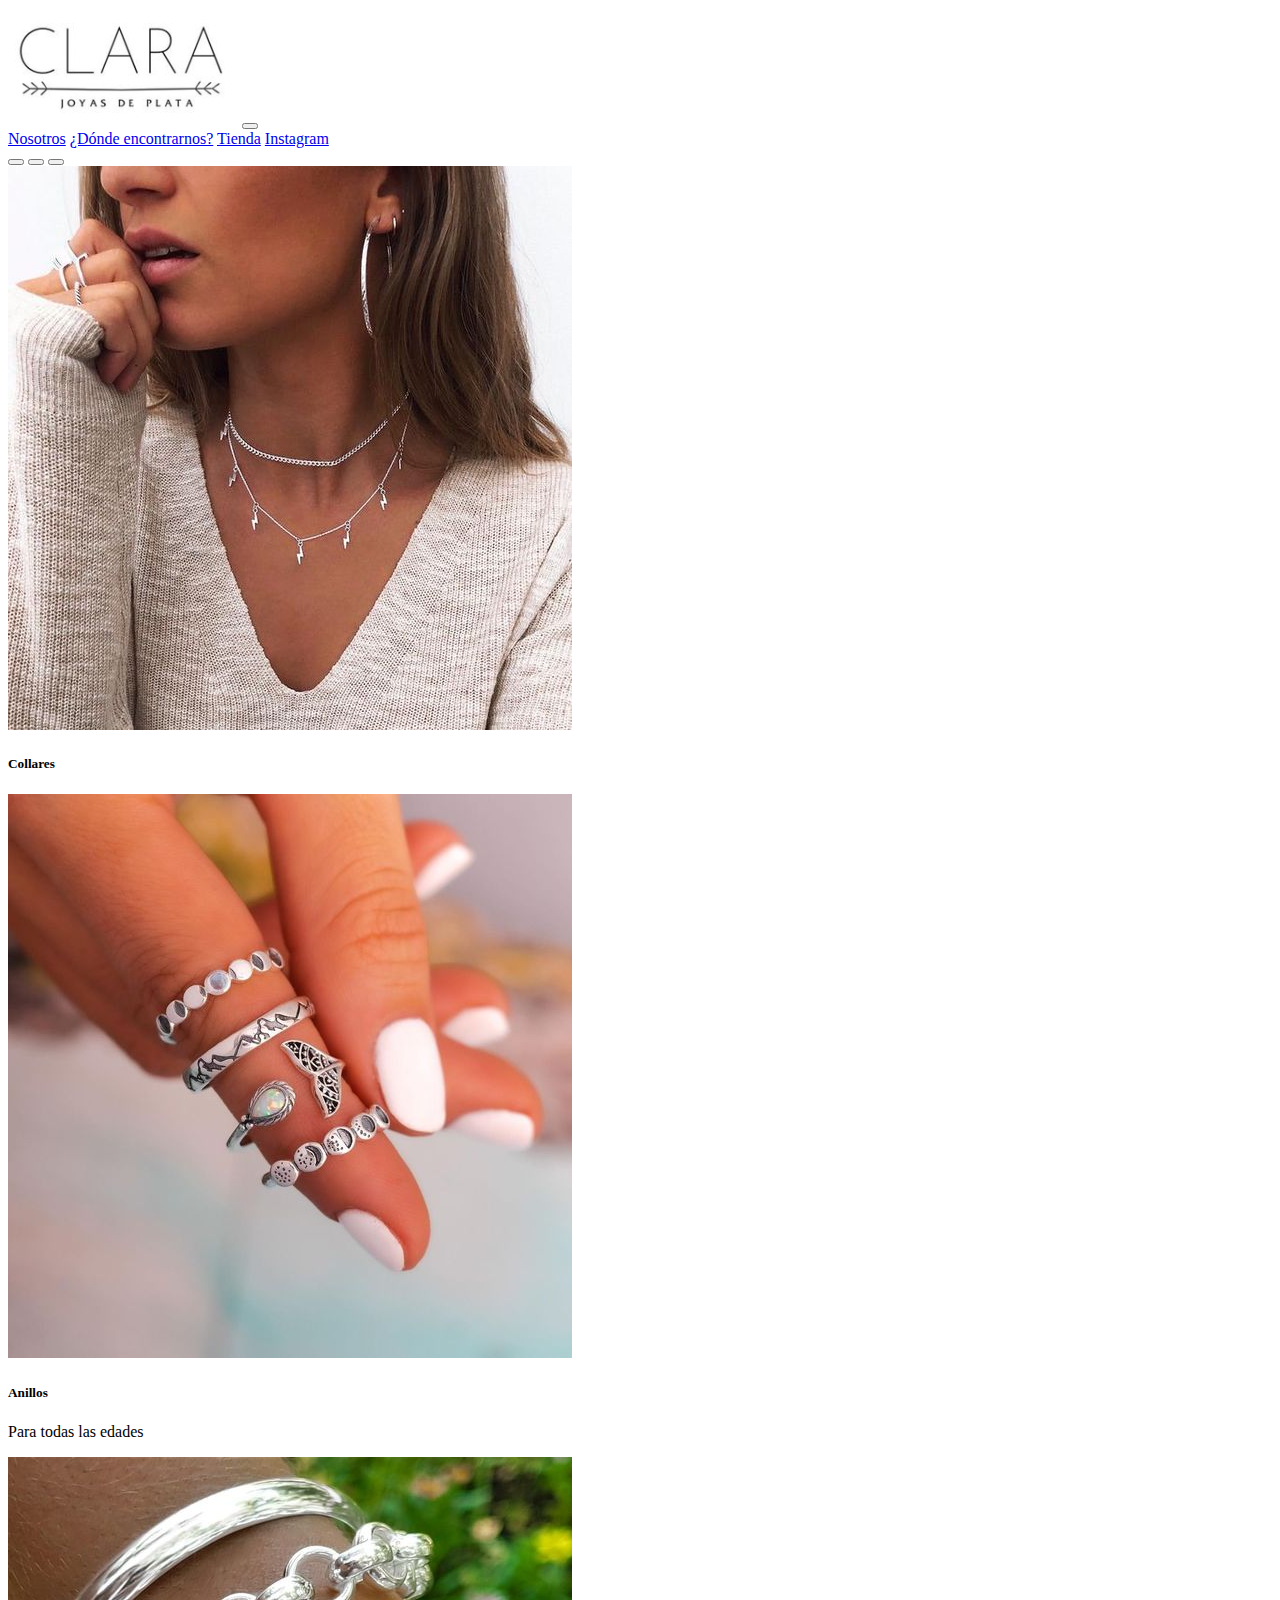
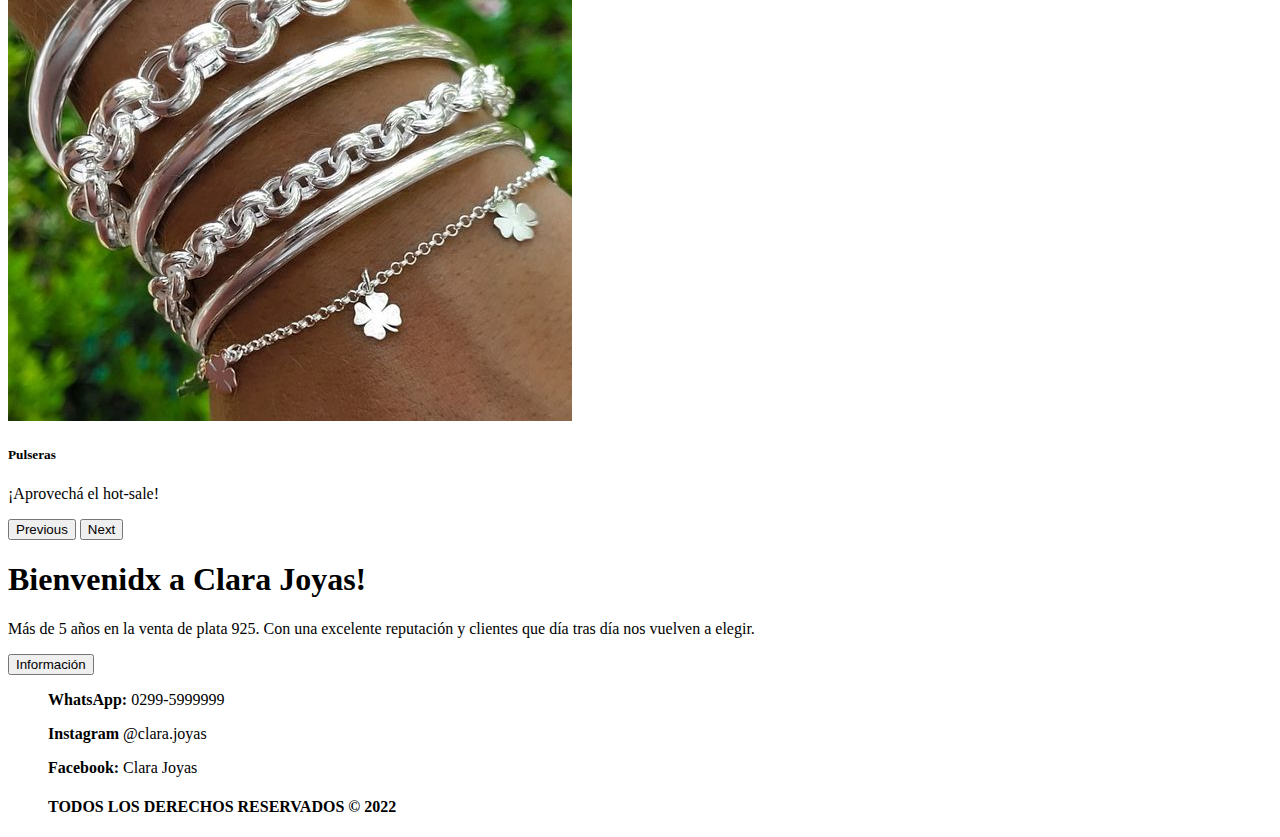
<file: index.html>
<!doctype html>
<html lang="es">
  <head>
    <meta charset="utf-8">
    <meta name="viewport" content="width=device-width, initial-scale=1">
    <title>Clara Joyas</title>
    <link href="https://cdn.jsdelivr.net/npm/bootstrap@5.2.0-beta1/dist/css/bootstrap.min.css" rel="stylesheet" integrity="sha384-0evHe/X+R7YkIZDRvuzKMRqM+OrBnVFBL6DOitfPri4tjfHxaWutUpFmBp4vmVor" crossorigin="anonymous">
  </head>
<header>
    <nav class="navbar navbar-expand-lg navegacion  ">
        <div class="container-fluid ">
          <a class="navbar-brand" href="./index.html"><img class="logoSizeClara" src="./media/clarajoyaslogo.png" alt="logo"></a>
                <button class="navbar-toggler" type="button" data-bs-toggle="collapse" data-bs-target="#navbarNavAltMarkup" aria-controls="navbarNavAltMarkup" aria-expanded="false" aria-label="Toggle navigation">
                <span class="navbar-toggler-icon"></span>
              </button>
        <div class="collapse navbar-collapse justify-content-center navegacionList ml-2" id="navbarNavAltMarkup">
            <div class="navbar-nav align-items-center fs-4 fw-semibold">
              <a class="nav-link active" aria-current="page" href="./pages/nosotros.html"> Nosotros</a>
              <a class="nav-link active" aria-current="page" href="./pages/ubicacion.html"> ¿Dónde encontrarnos?</a>
              <a class="nav-link active" aria-current="page" href="./pages/tienda.html">Tienda</a>
              <a class="nav-link active" aria-current="page" href="https://www.instagram.com/clara.joyas">Instagram</a>
            </div>
        </div>
        </div>
    </nav>
</header>
<div class="container fluid">
    <div class="row">
        <div class="col-md-6">
            <div id="carouselExampleCaptions" class="carousel slide " data-bs-ride="false">
                <div class="carousel-indicators">
                  <button type="button" data-bs-target="#carouselExampleCaptions" data-bs-slide-to="0" class="active" aria-current="true" aria-label="Slide 1"></button>
                  <button type="button" data-bs-target="#carouselExampleCaptions" data-bs-slide-to="1" aria-label="Slide 2"></button>
                  <button type="button" data-bs-target="#carouselExampleCaptions" data-bs-slide-to="2" aria-label="Slide 3"></button>
                </div>
                <div class="carousel-inner">
                  <div class="carousel-item active">
                    <img src="./media/imgCollar.jpeg" class="d-block w-100" alt="...">
                    <div class="carousel-caption d-none d-md-block">
                      <h5>Collares</h5>
                    </div>
                  </div>
                  <div class="carousel-item">
                    <img src="./media/imgAnillo.jpeg" class="d-block w-100" alt="...">
                    <div class="carousel-caption d-none d-md-block">
                      <h5>Anillos</h5>
                      <p>Para todas las edades</p>
                    </div>
                  </div>
                  <div class="carousel-item">
                    <img src="./media/imgPulseras.jpeg" class="d-block w-100" alt="...">
                    <div class="carousel-caption d-none d-md-block">
                      <h5>Pulseras</h5>
                      <p>¡Aprovechá el hot-sale!</p>
                    </div>
                  </div>
                </div>
                <button class="carousel-control-prev" type="button" data-bs-target="#carouselExampleCaptions" data-bs-slide="prev">
                  <span class="carousel-control-prev-icon" aria-hidden="true"></span>
                  <span class="visually-hidden">Previous</span>
                </button>
                <button class="carousel-control-next" type="button" data-bs-target="#carouselExampleCaptions" data-bs-slide="next">
                    <span class="carousel-control-next-icon" aria-hidden="true"></span>
                  <span class="visually-hidden">Next</span>
                </button>
    </div>
</div>
<div class="col-md-6 d-flex flex-column align-items-center justify-content-center">
  <h1 class="text-focus-in2">Bienvenidx a Clara Joyas!</h1>
    <div class="textIndex ">
      <p>Más de 5 años en la venta de plata 925. Con una excelente reputación y clientes que día tras día nos vuelven a elegir.</p>
      <button class="btn btn-light mt-2"> Información</button>
    </div>
    </div>
  </div>
</div>
<main> 

</main>
<footer >
  <div class="piepagina">
    <ul class="footie">
        <p><b>WhatsApp:</b> 0299-5999999</p>
        <p><b>Instagram</b> @clara.joyas</p>
        <p><b>Facebook:</b> Clara Joyas</p>
        <h4>TODOS LOS DERECHOS RESERVADOS © 2022</h4>
    </ul>
</div>    
</footer>
    <script src="https://cdn.jsdelivr.net/npm/bootstrap@5.2.0-beta1/dist/js/bootstrap.bundle.min.js" integrity="sha384-pprn3073KE6tl6bjs2QrFaJGz5/SUsLqktiwsUTF55Jfv3qYSDhgCecCxMW52nD2" crossorigin="anonymous">
    </script>
  </body>
  
</html>
</file>
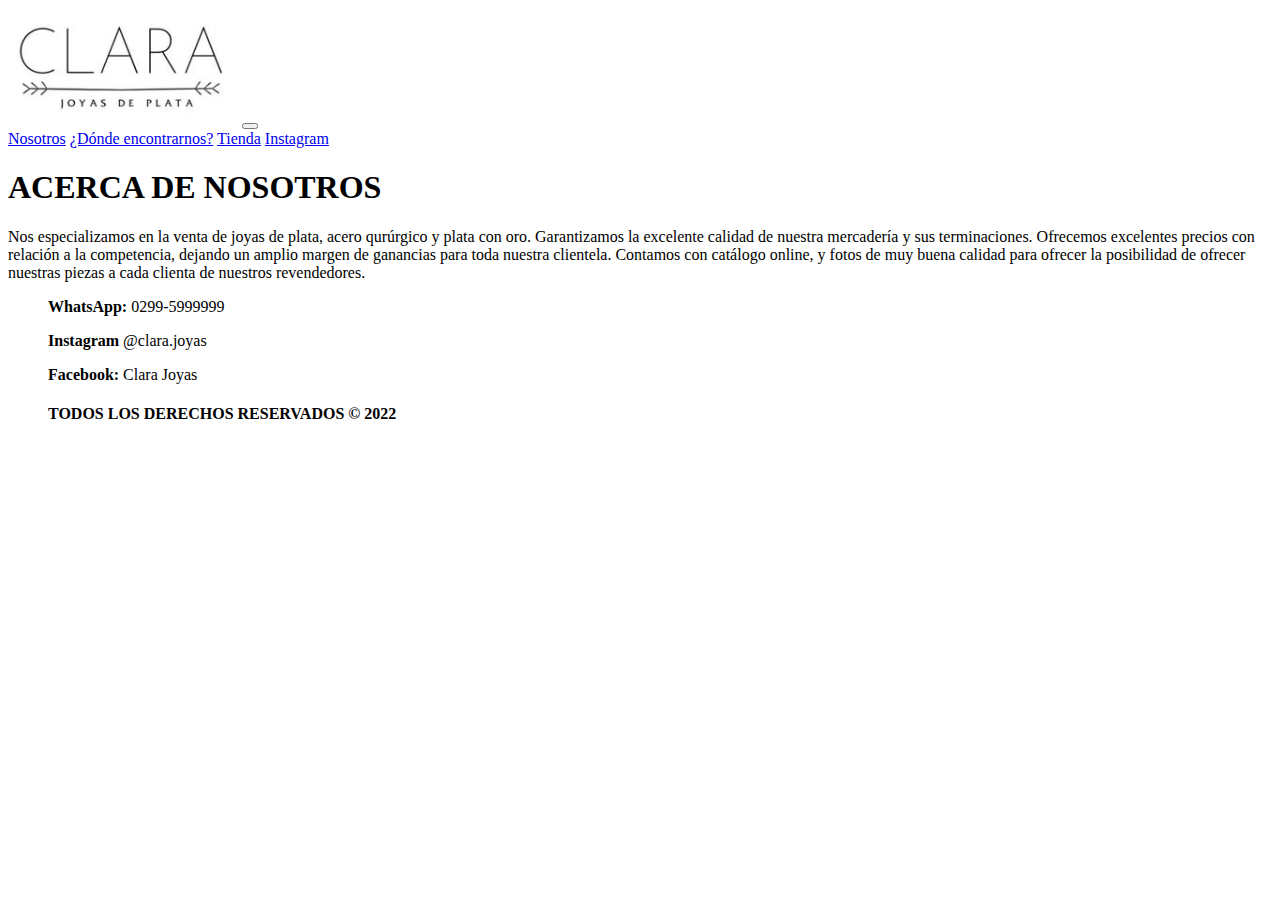
<file: pages/nosotros.html>
<!doctype html>
<html lang="es">
  <head>
    <meta charset="utf-8">
    <meta name="viewport" content="width=device-width, initial-scale=1">
    <title>Clara Joyas</title>
    <link href="https://cdn.jsdelivr.net/npm/bootstrap@5.2.0-beta1/dist/css/bootstrap.min.css" rel="stylesheet" integrity="sha384-0evHe/X+R7YkIZDRvuzKMRqM+OrBnVFBL6DOitfPri4tjfHxaWutUpFmBp4vmVor" crossorigin="anonymous">

  </head>
  <body>
<header>
    <nav class="navbar navbar-expand-lg navegacion  ">
        <div class="container-fluid ">
          <a class="navbar-brand" href="../index.html"><img class="logoSizeClara" src="../media/clarajoyaslogo.png" alt="logo"></a>
                <button class="navbar-toggler" type="button" data-bs-toggle="collapse" data-bs-target="#navbarNavAltMarkup" aria-controls="navbarNavAltMarkup" aria-expanded="false" aria-label="Toggle navigation">
                <span class="navbar-toggler-icon"></span>
              </button>
        <div class="collapse navbar-collapse justify-content-center navegacionList ml-2" id="navbarNavAltMarkup">
            <div class="navbar-nav align-items-center fs-4 fw-semibold">
              <a class="nav-link active" aria-current="page" href="./pages/nosotros.html"> Nosotros</a>
              <a class="nav-link active" aria-current="page" href="./pages/ubicacion.html"> ¿Dónde encontrarnos?</a>
              <a class="nav-link active" aria-current="page" href="./pages/tienda.html">Tienda</a>
              <a class="nav-link active" aria-current="page" href="https://www.instagram.com/clara.joyas">Instagram</a>
            </div>
        </div>
        </div>
    </nav>
</header>
<main> 
    <div class="row d-flex justify-content-center">
        <div class="Quienes col-md-6">
            <h1 class="quienesH1">ACERCA DE NOSOTROS</h1>
            <p class="quienesP"> 
                Nos especializamos en la venta de joyas de plata, acero qurúrgico y plata con oro. Garantizamos la excelente calidad de nuestra mercadería y sus terminaciones. 
                Ofrecemos excelentes precios con relación a la competencia, dejando un amplio margen de ganancias para toda nuestra clientela. Contamos con catálogo online, y fotos de muy buena calidad para ofrecer la posibilidad de ofrecer nuestras piezas a cada clienta de nuestros revendedores. 
            </p>
        </div>
    </div>
</main>
<footer >
  <div class="piepagina">
    <ul class="footie">
        <p><b>WhatsApp:</b> 0299-5999999</p>
        <p><b>Instagram</b> @clara.joyas</p>
        <p><b>Facebook:</b> Clara Joyas</p>
        <h4>TODOS LOS DERECHOS RESERVADOS © 2022</h4>
    </ul>
</div>    
</footer>
    <script src="https://cdn.jsdelivr.net/npm/bootstrap@5.2.0-beta1/dist/js/bootstrap.bundle.min.js" integrity="sha384-pprn3073KE6tl6bjs2QrFaJGz5/SUsLqktiwsUTF55Jfv3qYSDhgCecCxMW52nD2" crossorigin="anonymous">
    </script>
  </body>
  
</html>
</file>
